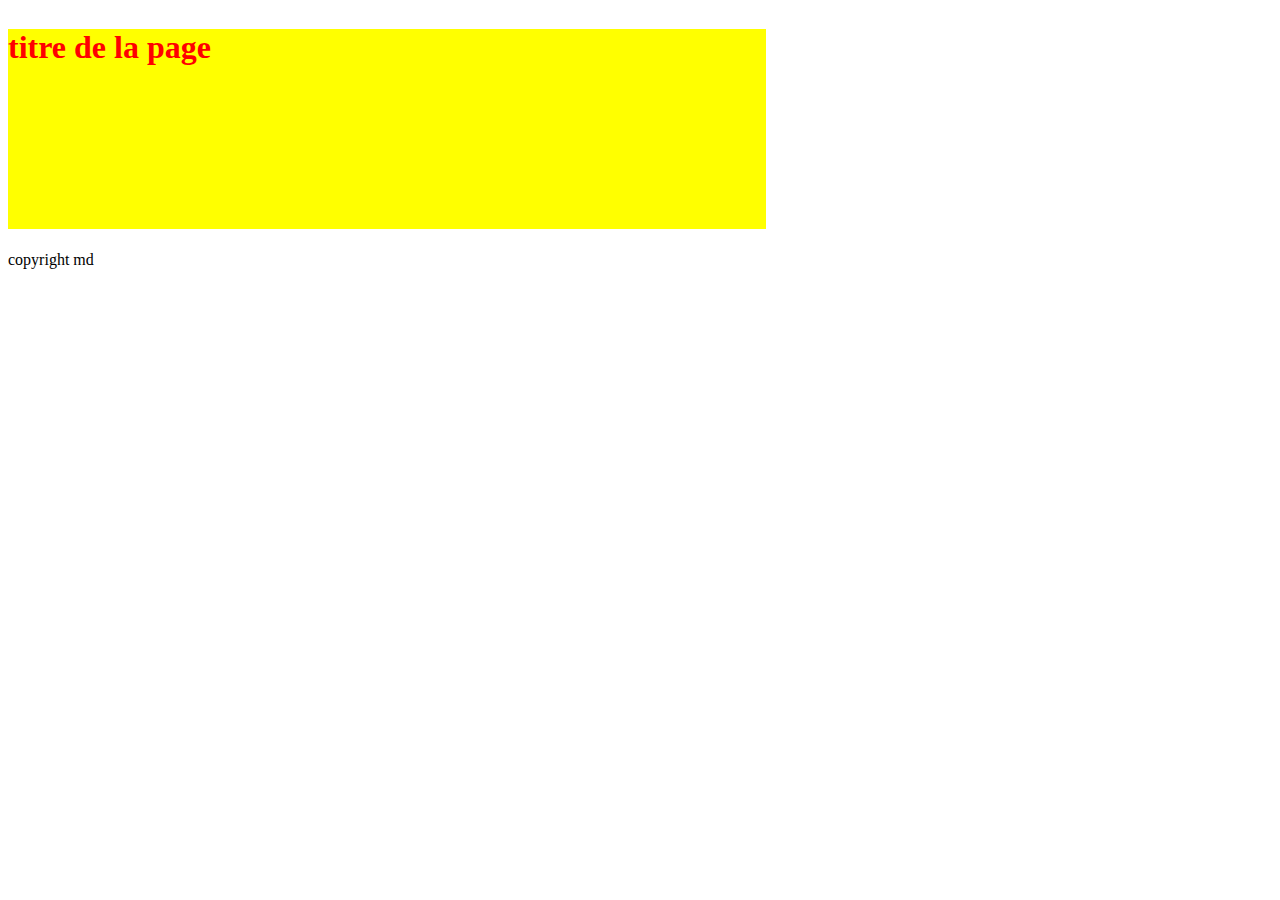
<file: HTMLCSS/02_html_boites/index.html>
<!DOCTYPE html>
<html lang=fr>
    <head>
        <meta charset="utf-8">
        <title>titre de la page - titre du site</title>
        <link rel="stylesheet" href="style.css">
    </head>
    <body>
        <header>
            <h1>titre de la page</h1>
        </header>
        <main>
            
        </main>
        <footer>
            copyright md
        </footer>
    </body>
</html>
</file>
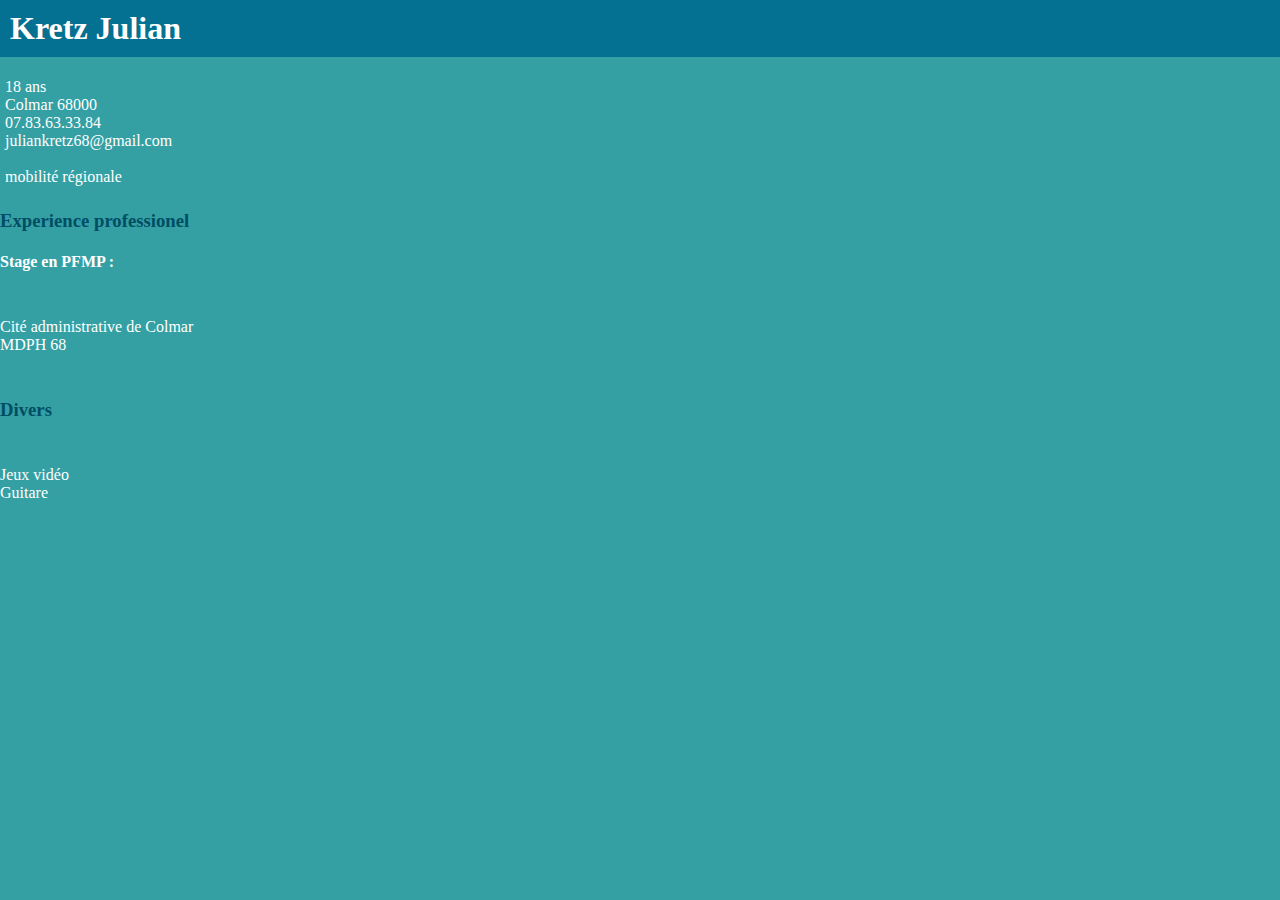
<file: HTMLCSS/cv.html>
<!DOCTYPE html>
<html lang="fr-fr">
    <head>
        <meta charset="utf-8">
        <title>Curriculum Vitae</title>
        <link rel="stylesheet" href="cv.css">
    </head>
    <body>
        <header>
            <h1> Kretz Julian</h1>
            <p>
                18 ans<br>
                Colmar 68000<br>
                07.83.63.33.84 <br>
                juliankretz68@gmail.com <br>
                <br>
                mobilité régionale
        </p>
        </header>
        <main>
            <h3>Experience professionel</h3>
            <h4>Stage en PFMP :</h4>
            <p>
                <li>Cité administrative de Colmar</li>
                <li>MDPH 68</li>
            </p>
            <h3>Divers</h3>
            <p>
                <li>Jeux vidéo</li>
                <li>Guitare</li>
            </p>
        </main>
        <footer>

        </footer>
    </body>
</html>
</file>
<file: HTMLCSS/02_html_boites/style.css>
h1 {
    display: inline-block;
    height: 200px;
    width: 60%;
    color: #FF0000; 
    background-color: yellow;
    border: spx solid currentColor 
}
</file>
<file: HTMLCSS/cv.css>
/*
#92db84 = vert
#34a0a4 = turquoise
#014d64 = bleu
*/

body {
    margin:0;
    padding: 0;
    background-color: #34a0a4;
    color: #ffffff;
}

h1 {
    background-color:#047192;
    margin: 0;
    padding: 10px;
}

p {
    padding: 5px;
}

h3 {
    color: #014d64;
}
</file>
